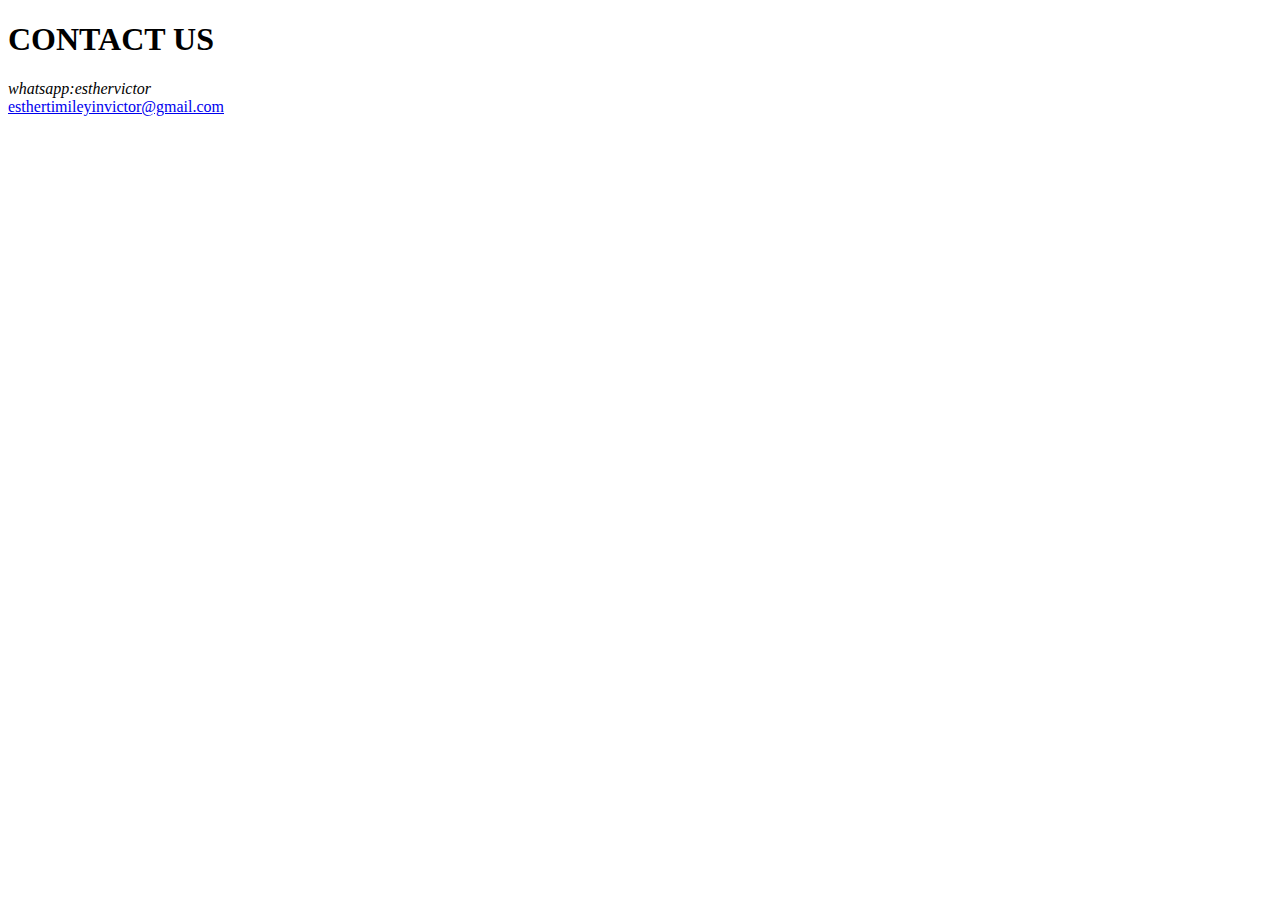
<file: contact.html>
<!DOCTYPE html>
<html>
<head>
	<title>CONTACT US</title>

</head>
<body>
	<h1>CONTACT US</h1>
	<address>whatsapp:esthervictor</address>
	<a href="#">esthertimileyinvictor@gmail.com</a>

</body>
</html>
</file>
